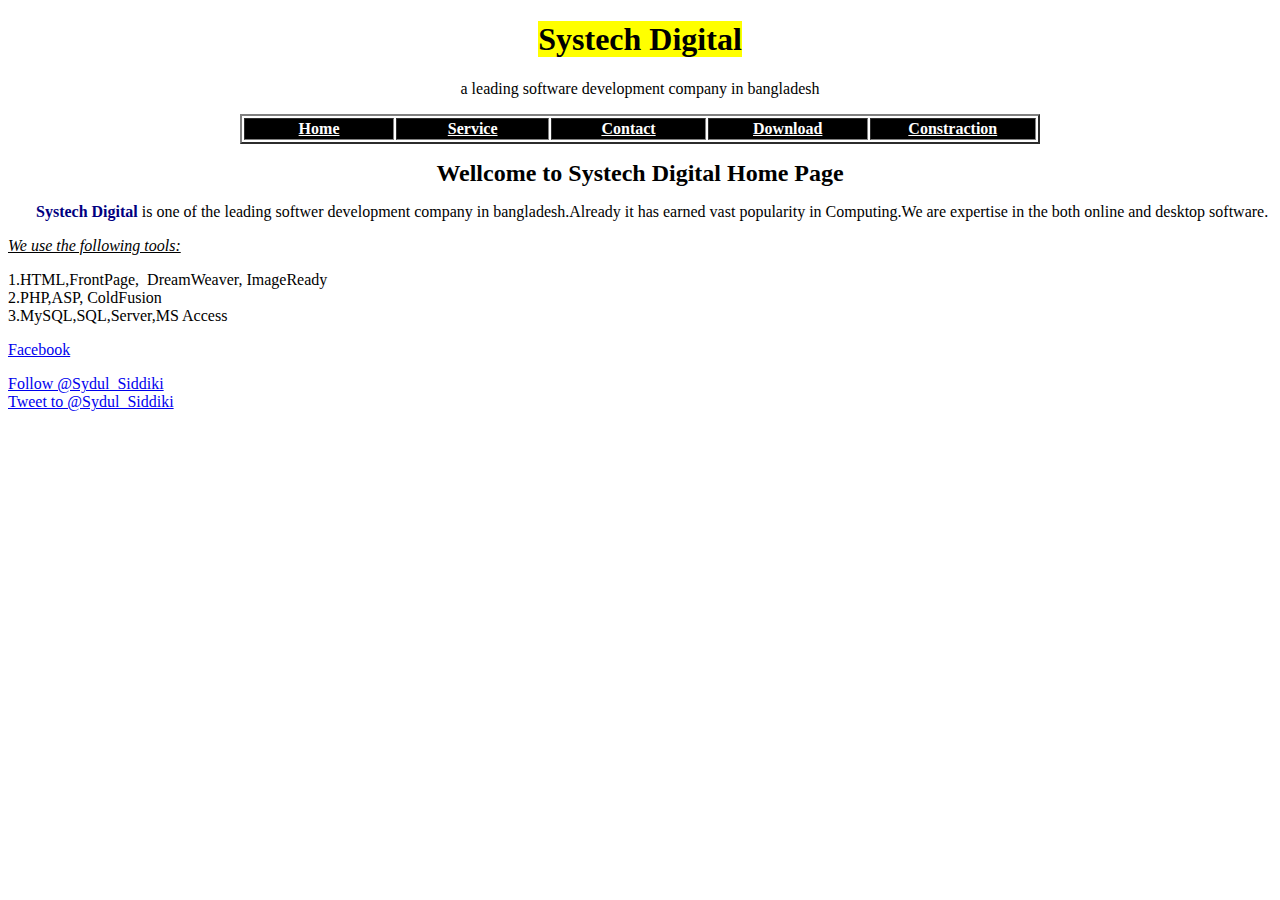
<file: index.html>
<!DOCTYPE html>
<html lang="en>
<head>
 	 <link rel="stylesheet" href="style.css">
	<title>Systech Digital</title>
 	<link href="/home/mamun/Documents/Sumon/sydul-islam.github.io/favicon.ico" type="iamge" rel="icon">
 	<meta name="viewport" content="width=device-width, initial-scale=1">
</head>

<body>

<center>
	<h1><mark>Systech Digital</mark></h1>
	<p>a leading software development company in bangladesh</p>

<table border="2" width="800">
		<tr>
			<td style="background-color:black;" width="200" align="center"><b><a href="index.html" style="color:white" target="_self" href="index.html">Home</a></b></td>
			<td style="background-color:black" width="200" align="center"><b><a href="service.html" style="color:white" target="_self" href="service.html">Service</a></b></td>
			<td style="background-color:black" width="200" align="center"><b><a href="contact.html" style="color:white" target="_self" href="contact.html">Contact</a></b></td>
			<td style="background-color:black" width="200" align="center"><b><a href="download.html" style="color:white" target="_self" href="download.html">Download</a></b></td>
			<td style="background-color:black" width="200" align="center"><b><a href="constraction.html" style="color:white" target="_self" href="constraction.html">Constraction</a></b></td>
		</tr>

</table>
</center>

<p align="center"><b><font size="5">Wellcome to Systech Digital Home Page</font></b></p>

<p><font color="#000080"><b>&nbsp;&nbsp;&nbsp;&nbsp;&nbsp;&nbsp;&nbsp;Systech Digital</b></font> is one of the leading softwer development company in bangladesh.Already it has earned vast popularity in Computing.We are expertise in the both online and desktop software.</p>

<p><u><i>We use the following tools:</i></u></p>
<p>1.<abbir title="Hyper Text Markup Language">HTML</abbir>,FrontPage,&nbsp; DreamWeaver, ImageReady<br>
2.PHP,ASP, ColdFusion<br>
3.MySQL,SQL,Server,MS Access</p>

<a href="https://www.facebook.com/8sumon"><p class="logo">Facebook</p>
<a target="_blank" href="https://twitter.com/Sydul_Siddiki" class="twitter-follow-button" data-show-count="false">Follow @Sydul_Siddiki</a><script async src="//platform.twitter.com/widgets.js" charset="utf-8"></script><br>
<a target="_blank" href="https://twitter.com/intent/tweet?screen_name=Sydul_Siddiki" class="twitter-mention-button" data-show-count="false">Tweet to @Sydul_Siddiki</a><script async src="//platform.twitter.com/widgets.js" charset="utf-8"></script>

</body>
</html>
</file>
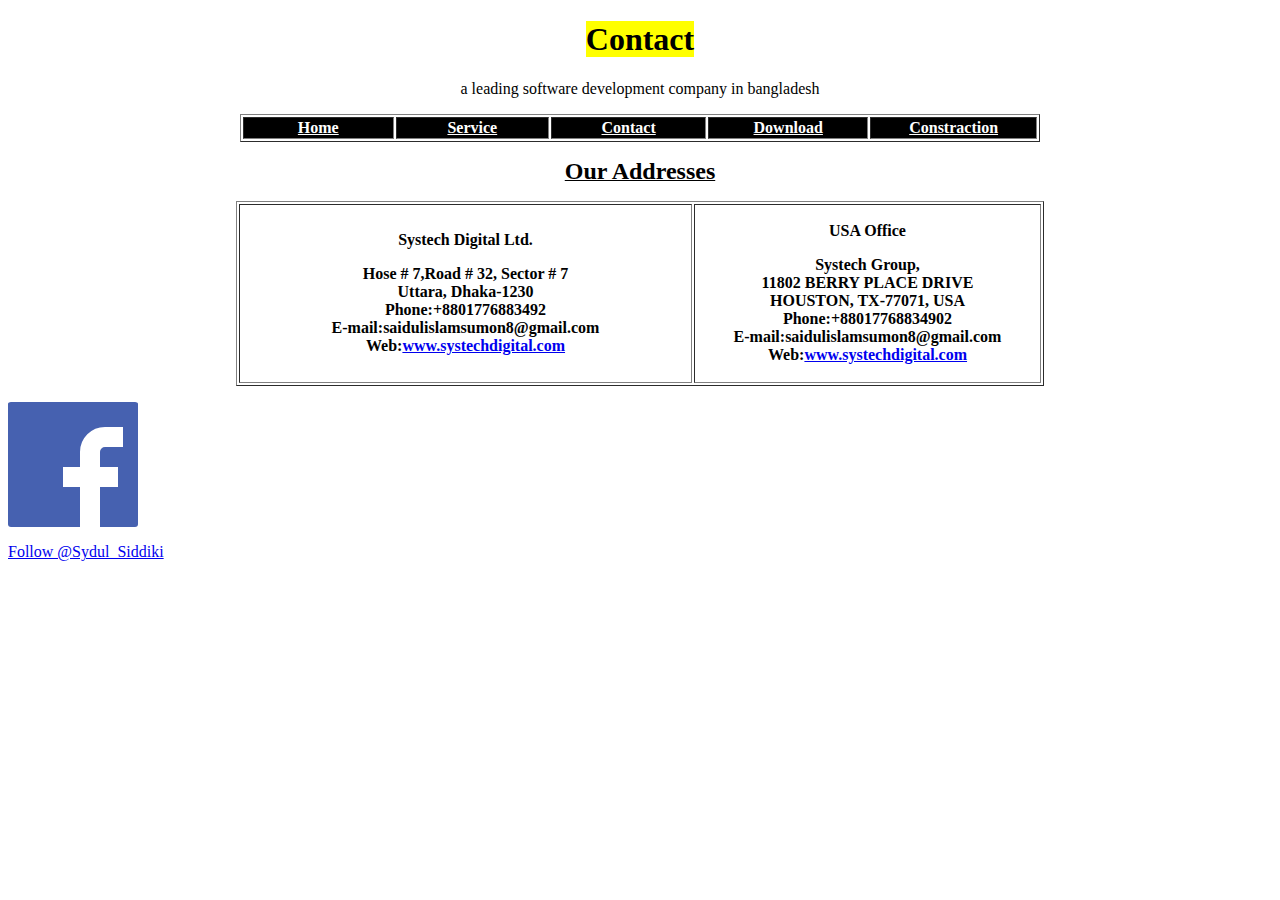
<file: contact.html>
<!DOCTYPE html>
<html>
<head>
	<link rel="stylesheet" href="style.css">
	<title>Contact</title>
	<link href="/home/mamun/Documents/Sumon/sydul-islam.github.io/favicon.ico" type="iamge" rel="icon">
	<meta name="viewport" content="width=device-width, initial-scale=1">
</head>

<body>

<center>
		<h1><mark>Contact</mark></h1>

		<p>a leading software development company in bangladesh</p>
<table border="1" width="800">

	<tr>
			<td style="background-color:black;" width="200" align="center"><b><a href="index.html" style="color:white" target="_self" href="index.html">Home</a></b></td>
			<td style="background-color:black" width="200" align="center"><b><a href="service.html" style="color:white" target="_self" href="service.html">Service</a></b></td>
			<td style="background-color:black" width="200" align="center"><b><a href="contact.html" style="color:white" target="_self" href="contact.html">Contact</a></b></td>
			<td style="background-color:black" width="200" align="center"><b><a href="download.html" style="color:white" target="_self" href="download.html">Download</a></b></td>
			<td style="background-color:black" width="200" align="center"><b><a href="constraction.html" style="color:white" target="_self" href="constraction.html">Constraction</a></b></td>
	</tr>

	</table>
</center>

<p align="center"><b><u><font size="5">Our Addresses</font></u></b></p>

	<center>
		<table width="808" border="1">
			<tr>
				<th width="449" height="175" scope="col"><p align="center">Systech Digital Ltd.</p>
				<p align="center">Hose # 7,Road # 32, Sector # 7<br>
				Uttara, Dhaka-1230<br>
				Phone:+8801776883492<br>
				E-mail:saidulislamsumon8@gmail.com<br>
				Web:<a href="http://www.systechdigital.com" terget="_blank">www.systechdigital.com</a>
				</p>
				</th>
				<th width="343" scope="col"><p>USA Office</p>
					<p>Systech Group,<br>
					11802 BERRY PLACE DRIVE<br>
					HOUSTON, TX-77071, USA<br>
					Phone:+88017768834902<br>
					E-mail:saidulislamsumon8@gmail.com<br>
					Web:<a href="http://www.systechdigital.com" terget="_top">www.systechdigital.com</a>
					</p>
				</th>
			</tr>
		</table>
	</center>

<a href="https://www.facebook.com/8sumon"><p class="logo">Facebook</p>
<a target="_blank" href="https://twitter.com/Sydul_Siddiki" class="twitter-follow-button" data-show-count="false">Follow @Sydul_Siddiki</a><script async src="//platform.twitter.com/widgets.js" charset="utf-8"></script>
	
</body>
</html>
</file>
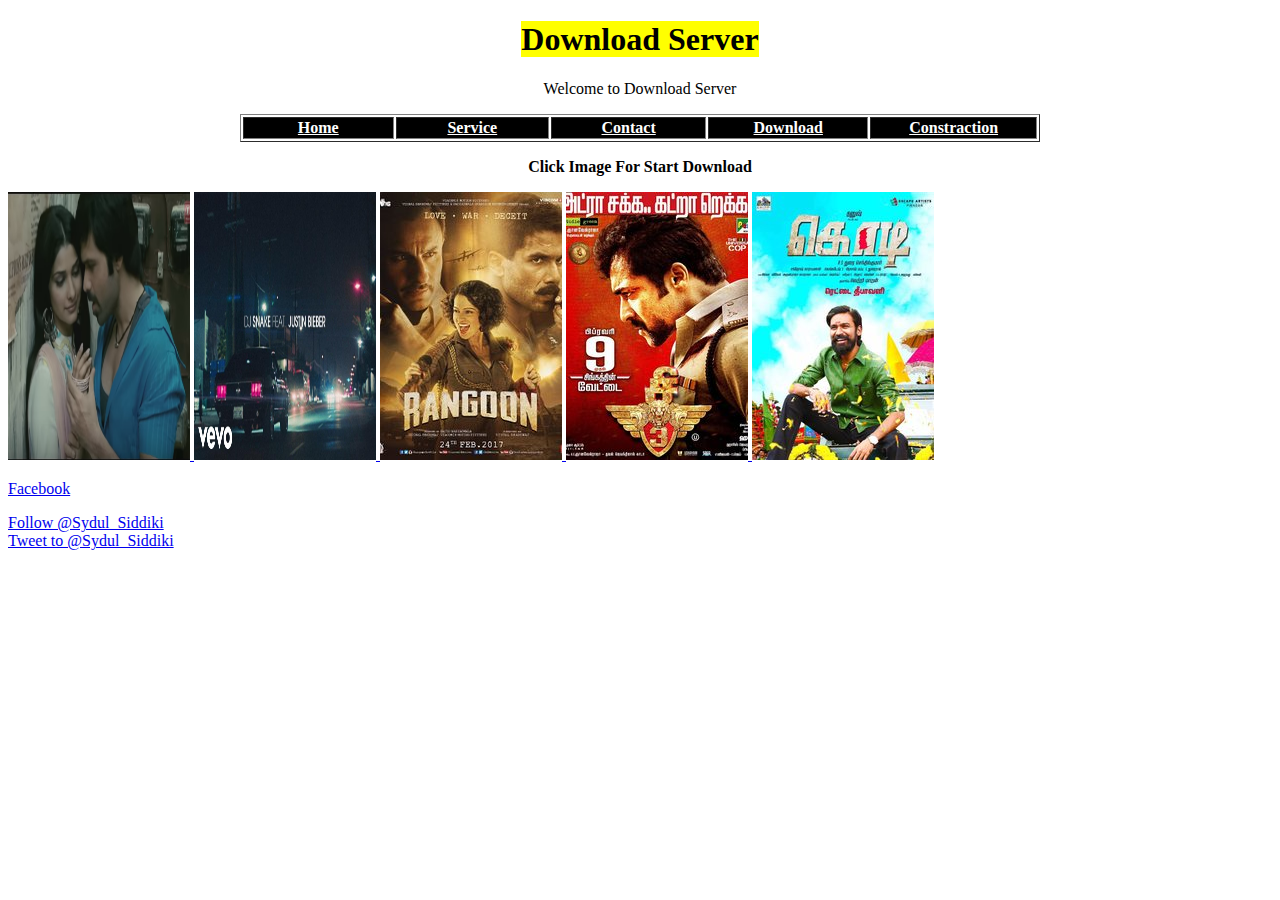
<file: download.html>
<!DOCTYPE html>
<html lang="en>
<head>

	<link rel="stylesheet" href="style.css">
	<title>Download Server</title>
	<link href="/home/mamun/Documents/Sumon/sydul-islam.github.io/favicon.ico" type="iamge" rel="icon">
	<meta name="viewport" content="width=device-width, initial-scale=1">
</head>
<body>

<center>
	<h1><mark>Download Server</mark></h1>
	<p>Welcome to Download  Server</p>
<table border="1" width="800">
<tr>
		
		    <td style="background-color:black;" width="200" align="center"><b><a href="index.html" style="color:white" target="_self" href="index.html">Home</a></b></td>
			<td style="background-color:black" width="200" align="center"><b><a href="service.html" style="color:white" target="_self" href="service.html">Service</a></b></td>
			<td style="background-color:black" width="200" align="center"><b><a href="contact.html" style="color:white" target="_self" href="contact.html">Contact</a></b></td>
			<td style="background-color:black" width="200" align="center"><b><a href="download.html" style="color:white" target="_self" href="download.html">Download</a></b></td>
			<td style="background-color:black" width="200" align="center"> <b><a href="constraction.html" style="color:white" target="_self" href="constraction.html">Constraction</a></b>
		</td>
</table>
</center>
<p align="center"><cede><b>Click Image For  Start Download</b></cede></p>

	<a target="_blank" href="http://r3---sn-52vaavvoapox-itqe.googlevideo.com/videoplayback?id=o-AD3Tysg9FF1ReMujCAh2sQgquGlvlmfbNb6R9EedLbAo&mm=31&mn=sn-52vaavvoapox-itqe&pcm2=no&dur=256.023&pl=24&ip=103.15.62.66&lmt=1485228190204413&ms=au&mt=1488383550&mv=m&source=youtube&ipbits=0&mime=video%2F3gpp&initcwndbps=412500&itag=17&expire=1488405529&sparams=dur%2Cid%2Cinitcwndbps%2Cip%2Cipbits%2Citag%2Clmt%2Cmime%2Cmm%2Cmn%2Cms%2Cmv%2Cpcm2%2Cpl%2Csource%2Cupn%2Cexpire&upn=nIq3shgKUS0&key=yt6&beids=%5B9452307%5D&signature=B68F88984F9089E8F0F3F828DB9C4979BEB02032.238755404194C41644ABCEEC7C4C64D5026FC164&title=%27Pee+Loon%27+Song+-+Once+Upon+A+Time+in+Mumbai+-+Emraan+Hashmi%2C+Prachi+Desai"><img src="download.png" alt="pee.lu" style="width:182px;height:268px;">

	<a target="_blank" href="https://r3---sn-2aqu-jxcz.googlevideo.com/videoplayback?lmt=1481057010678526&expire=1488452214&ratebypass=yes&upn=Oue1Pl0lI44&key=yt6&source=youtube&initcwndbps=268750&ipbits=0&pl=23&mime=video%2Fmp4&beids=%5B9452307%5D&sparams=dur%2Cei%2Cid%2Cinitcwndbps%2Cip%2Cipbits%2Citag%2Clmt%2Cmime%2Cmm%2Cmn%2Cms%2Cmv%2Cpcm2cms%2Cpl%2Cratebypass%2Crequiressl%2Csource%2Cupn%2Cexpire&itag=22&ei=Fqa3WKStHsje4gKu6oXoBw&requiressl=yes&mm=31&mn=sn-2aqu-jxcz&id=o-AKAOwGWSd9D7hooVxjxRZdawjY5CCQ2O6AXfAEJAtEX5&dur=205.380&ip=121.54.90.116&pcm2cms=yes&mt=1488430522&mv=m&ms=au&signature=A51132FBCED7735496122DCBF80E11337594B4B3.E38F440AE86A7F3EE2C924494D0D821789737AB7&title=DJ+Snake+-+Let+Me+Love+You+ft.+Justin+Bieber">
	<img src="letme.jpg" alt="letme.jpg" style="width:182px;height:268px;">


	<a target="_blank" href="http://fs.ebox.live/fs1/movies/bollywood/2017/Rangoon%20%5B2017%5D/Rangoon.2017__PDVDrip__E-BOX.mp4">
	<img src="rangoon.jpg" alt="rangoon.jpg" style="width:182px;height:268px;">

	<a target="_blank" href="http://fs.ebox.live/fs2/movies/tamil/2017/Singam%203%20%5B2017%5D/Singam.3.2017__720p.PDVDrip__E-BOX.mkv">
	<img src="singam3.jpg" alt="singam3.jpg" style="width:182px;height:268px;">
	<a target="_blank" href="http://fs.ebox.live/fs1/movies/tamil/2016/Kodi%20%5B2016%5D/Kodi.2016__720p.HDrip__E-BOX.mp4">
	<img src="kodi.jpg" alt="kodi.jpg" style="width:182px;height:268px;">

<a target="_blank" href="https://www.facebook.com/8sumon"><p class="logo">Facebook</p>
<a target="_blank" href="https://twitter.com/Sydul_Siddiki" class="twitter-follow-button" data-show-count="false">Follow @Sydul_Siddiki</a><script async src="//platform.twitter.com/widgets.js" charset="utf-8"></script><br>
<a target="_blank" href="https://twitter.com/intent/tweet?screen_name=Sydul_Siddiki" class="twitter-mention-button" data-show-count="false">Tweet to @Sydul_Siddiki</a><script async src="//platform.twitter.com/widgets.js" charset="utf-8"></script>

</body>
</html>
</file>
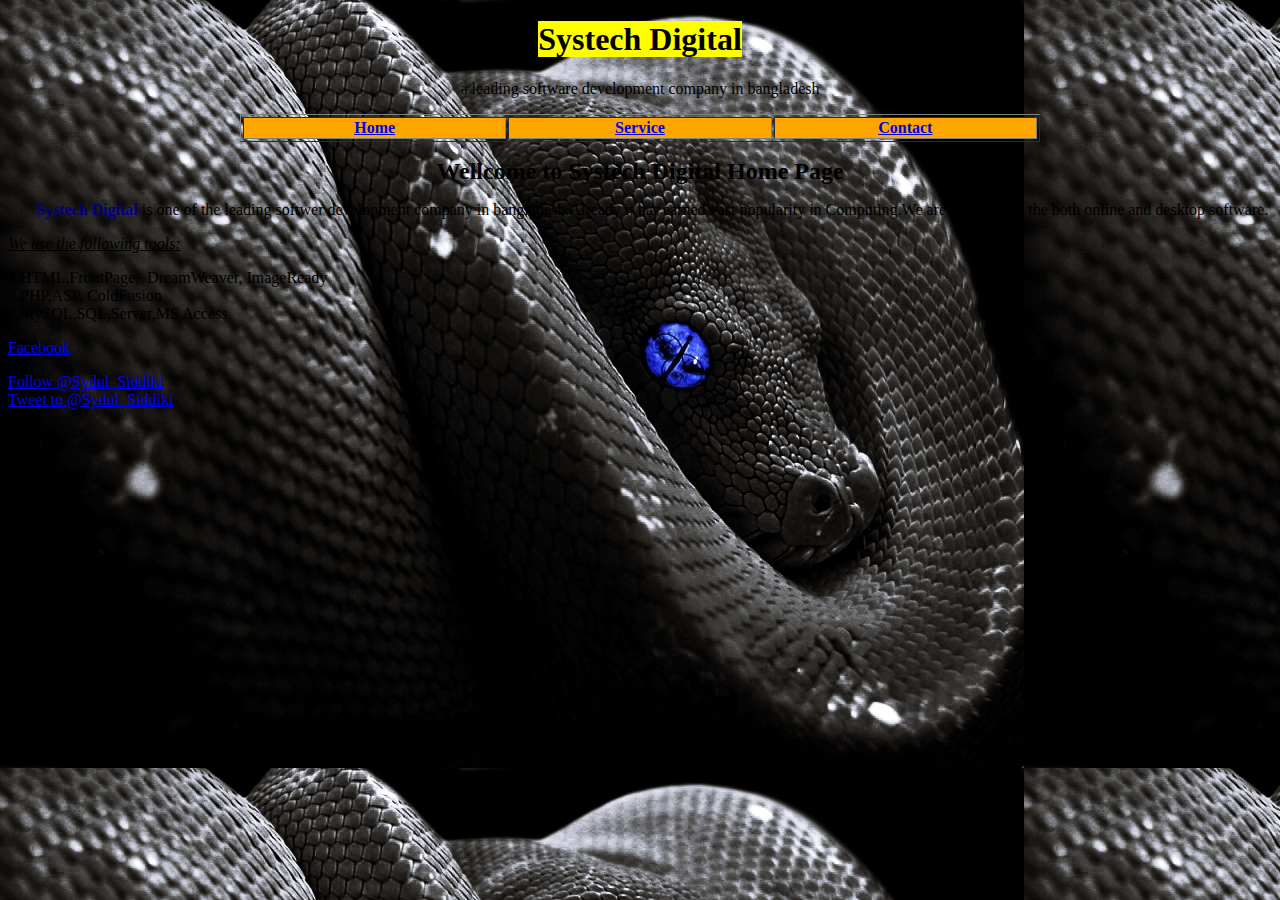
<file: home.html>
<!DOCTYPE html>
<html lang="en>
<head>

	 <link rel="stylesheet" href="style.css">
<title>Systech Digital</title>
</head>
<body background="banner.jpg">
<center>
	<h1><mark>Systech Digital</mark></h1>
	<p>a leading software development company in bangladesh</p>
<table border="1" width="800">
<tr>
<td style="background-color:orange" width="200" align="center"><b><a href="home.html" target="_self" href="home.html">Home</a></b></td>
<td style="background-color:orange" width="200" align="center"><b><a href="service.html" target="_self" href="service.html">Service</a></b></td>
<td style="background-color:orange" width="200" align="center"><b><a href="contact.html" target="_self" href="contact.html">Contact</a></b></td>
</tr>
</table>
</center>
<p align="center"><b><font size="5">Wellcome to Systech Digital Home Page</font></b></p>
<p><font color="#000080"><b>&nbsp;&nbsp;&nbsp;&nbsp;&nbsp;&nbsp;&nbsp;Systech Digital</b></font> is one of the leading softwer development company in bangladesh.Already it has earned vast popularity in Computing.We are expertise in the both online and desktop software.</p>
<p><u><i>We use the following tools:</i></u></p>
<p>1.<abbir title="Hyper Text Markup Language">HTML</abbir>,FrontPage,&nbsp; DreamWeaver, ImageReady<br>
2.PHP,ASP, ColdFusion<br>
3.MySQL,SQL,Server,MS Access</p>
<a target="_blank" href="https://www.facebook.com/8sumon"><p class="logo">Facebook</p>
<a target="_blank" href="https://twitter.com/Sydul_Siddiki" class="twitter-follow-button" data-show-count="false">Follow @Sydul_Siddiki</a><script async src="//platform.twitter.com/widgets.js" charset="utf-8"></script><br>
<a target="_blank" href="https://twitter.com/intent/tweet?screen_name=Sydul_Siddiki" class="twitter-mention-button" data-show-count="false">Tweet to @Sydul_Siddiki</a><script async src="//platform.twitter.com/widgets.js" charset="utf-8"></script>
</body>
</html>
</file>
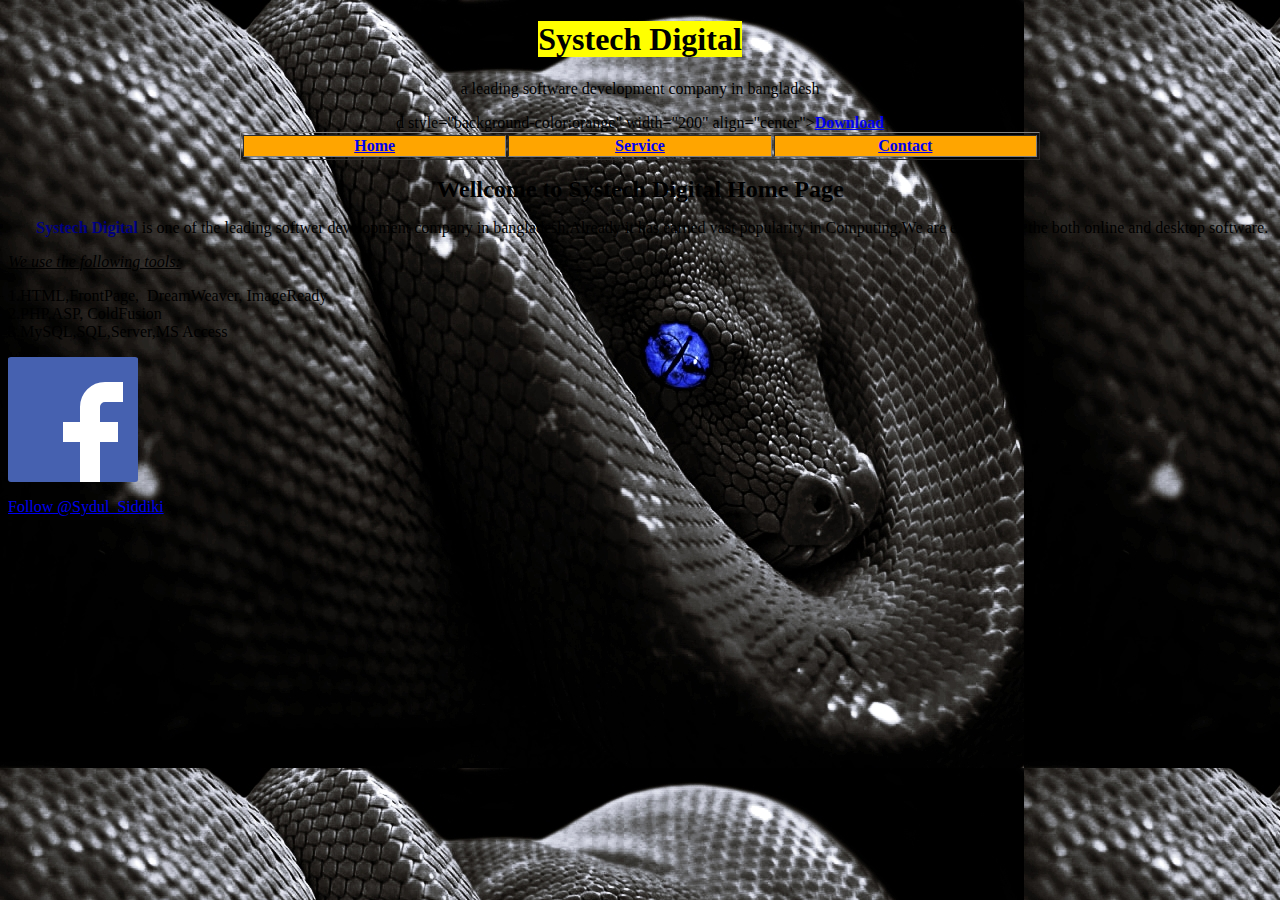
<file: main-page.html>
<!DOCTYPE html>
<html>
<head>
	 <link rel="stylesheet" href="style.css">
<title>Systech Digital</title>
<link href="/home/mamun/Documents/Sumon/sydul-islam.github.io/favicon.ico" type="iamge" rel="icon">
<meta name="viewport" content="width=device-width, initial-scale=1">
</head>
<body background="banner.jpg">
<center>
	<h1><mark>Systech Digital</mark></h1>
	<p>a leading software development company in bangladesh</p>
<table border="1" width="800">
<tr>
<td style="background-color:orange" width="200" align="center"><b><a href="index.html" target="_self" href="index.html">Home</a></b></td>
<td style="background-color:orange" width="200" align="center"><b><a href="service.html" target="_self" href="service.html">Service</a></b></td>
<td style="background-color:orange" width="200" align="center"><b><a href="contact.html" target="_self" href="contact.html">Contact</a></b></td>
d style="background-color:orange" width="200" align="center"><b><a href="download.html" target="_self" href="download.html">Download</a></b></td>
</table>
</center>
<p align="center"><b><font size="5">Wellcome to Systech Digital Home Page</font></b></p>
<p><font color="#000080"><b>&nbsp;&nbsp;&nbsp;&nbsp;&nbsp;&nbsp;&nbsp;Systech Digital</b></font> is one of the leading softwer development company in bangladesh.Already it has earned vast popularity in Computing.We are expertise in the both online and desktop software.</p>
<p><u><i>We use the following tools:</i></u></p>
<p>1.<abbir title=" Hyper Text Markup Language">HTML</abbr>,FrontPage,&nbsp; DreamWeaver, ImageReady<br>
2.PHP,ASP, ColdFusion<br>
3.MySQL,SQL,Server,MS Access</p>
<a  target="_self" href="https://www.facebook.com/8sumon"><p class="logo">Facebook</p>
<a target="_blank" href="https://twitter.com/Sydul_Siddiki" class="twitter-follow-button" data-show-count="false">Follow @Sydul_Siddiki</a><script async src="//platform.twitter.com/widgets.js" charset="utf-8"></script>

</body>
</html>
</file>
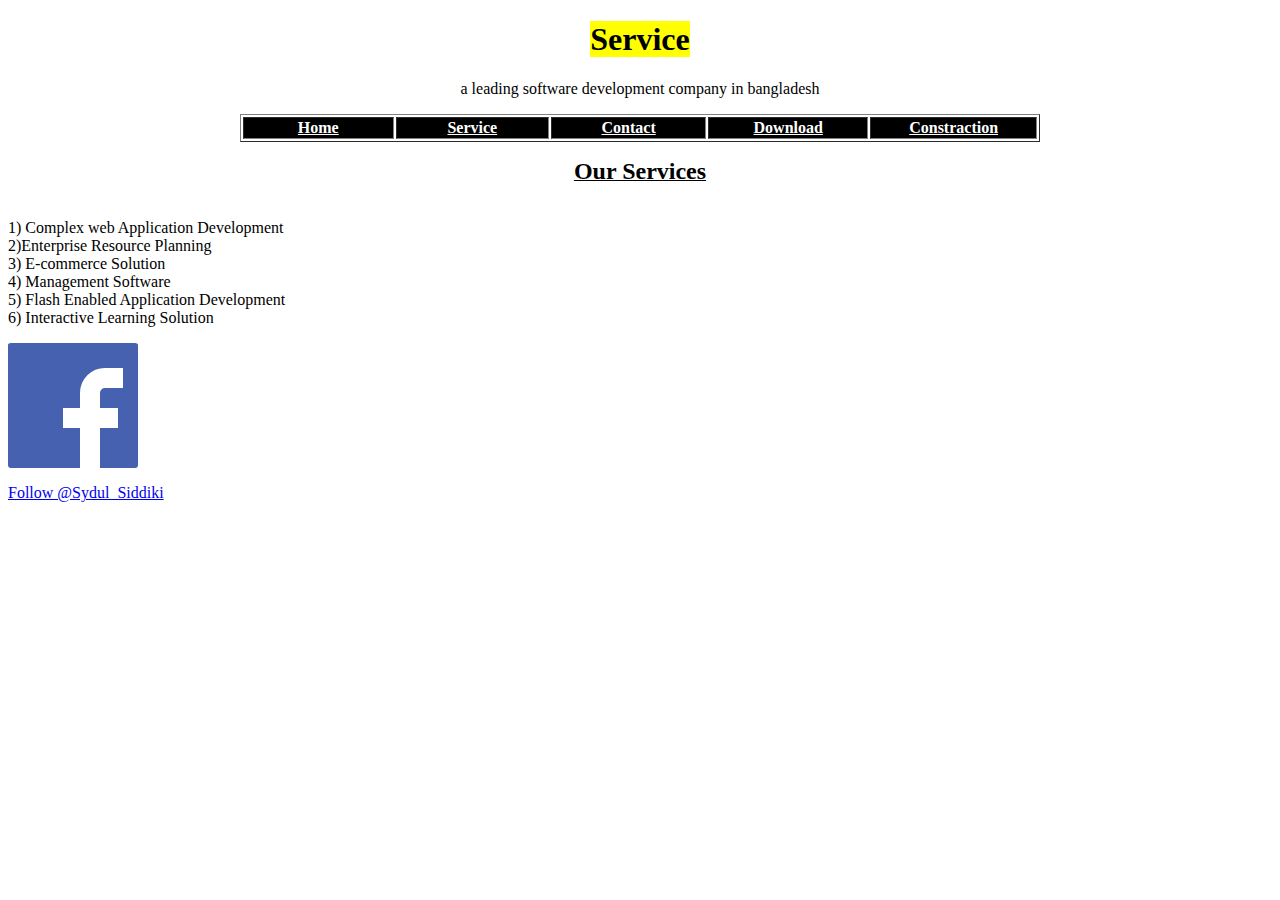
<file: service.html>
<!DOCTYPE html>
<html>
<head>
	 <link rel="stylesheet" href="style.css">
	<title>Service</title>
	<link href="/home/mamun/Documents/Sumon/sydul-islam.github.io/favicon.ico" type="iamge" rel="icon">
	<meta name="viewport" content="width=device-width, initial-scale=1">

</head>

<body>

<center>

	<h1><mark>Service</mark></h1>

	<p>a leading software development company in bangladesh</p>

	<table border="1" width="800">

	<tr>
			<td style="background-color:black;" width="200" align="center"><b><a href="index.html" style="color:white" target="_self" href="index.html">Home</a></b></td>
			<td style="background-color:black" width="200" align="center"><b><a href="service.html" style="color:white" target="_self" href="service.html">Service</a></b></td>
			<td style="background-color:black" width="200" align="center"><b><a href="contact.html" style="color:white" target="_self" href="contact.html">Contact</a></b></td>
			<td style="background-color:black" width="200" align="center"><b><a href="download.html" style="color:white" target="_self" href="download.html">Download</a></b></td>
			<td style="background-color:black" width="200" align="center"><b><a href="constraction.html" style="color:white" target="_self" href="constraction.html">Constraction</a></b></td>
	</tr>

	</table>

</center>

<p align="center"><b><u><font size="5">Our Services</font></u></b></p>
<p><br>
1) Complex web Application  Development   <br>
2)Enterprise Resource Planning  <br>
3) E-commerce Solution  <br>
4) Management Software  <br>
5) Flash Enabled Application Development  <br>
6) Interactive Learning Solution  <br>
</p>

<a href="https://www.facebook.com/8sumon"><p class="logo">Facebook</p>
<a target="_blank" href="https://twitter.com/Sydul_Siddiki" class="twitter-follow-button" data-show-count="false">Follow @Sydul_Siddiki</a><script async src="//platform.twitter.com/widgets.js" charset="utf-8"></script>

</body>
</html>
</file>
<file: style.css>
.logo {
	background: #4661b0;
	text-indent: -999em;
	width: 100px;
	height: 110px;
	border-radius: 3px;
	position: relative;
	overflow: hidden;
	border: 15px solid #4661b0;
	border-bottom: 0;
}
.logo:before {
	content: "/20";
	position: absolute;
	background: #4661b0;
	width: 40px;
	height: 90px;
	bottom: -30px;
	right: -37px;
	border: 20px solid white;
	border-radius: 25px;
}

.logo:after {
	content: "/20";
	position: absolute;
	width: 55px;
	top: 50px;
	height: 20px;
	background: white;
	right: 5px;
}
</file>
